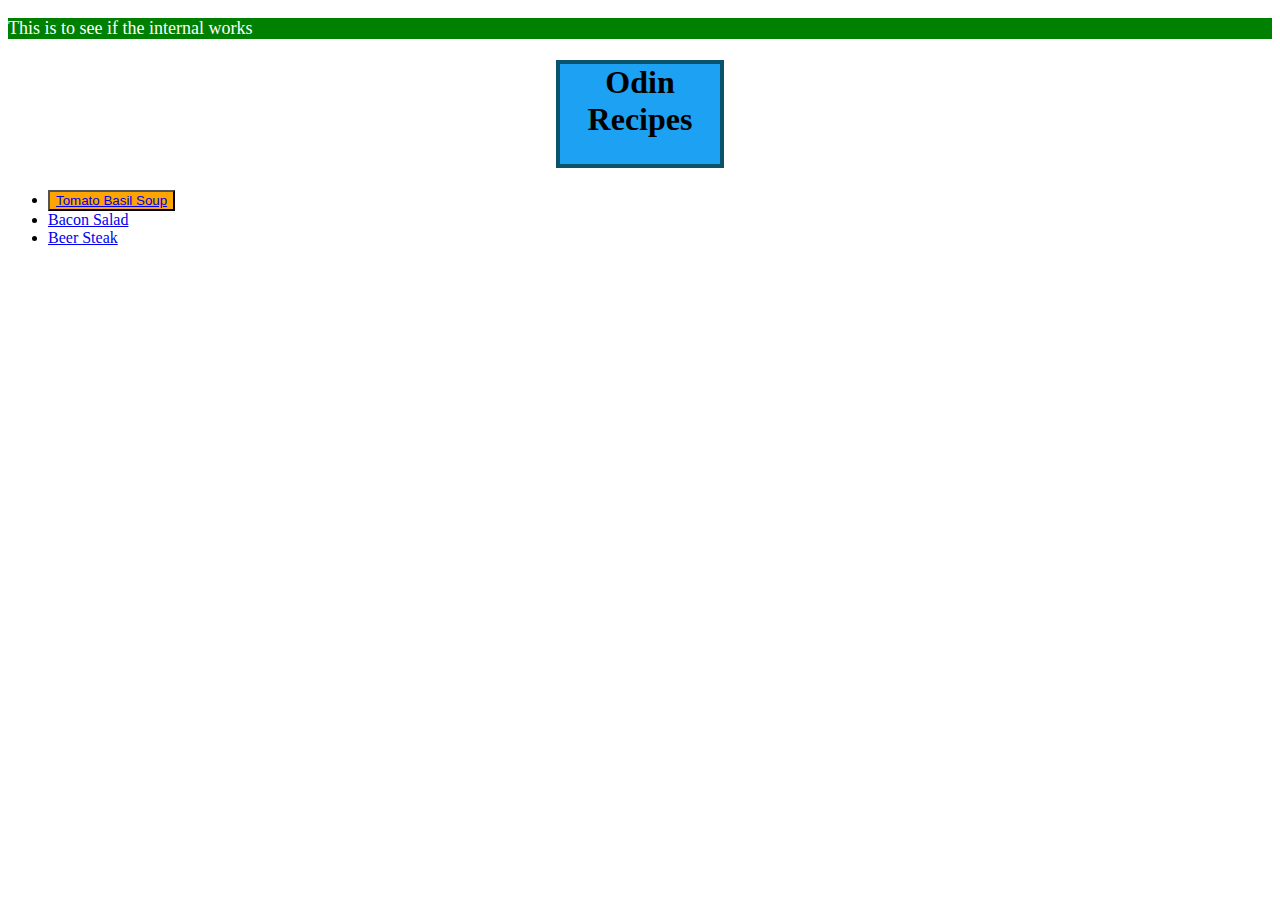
<file: index.html>
<!DOCTYPE html>
<html lang="en">
  <head>
    <meta charset="UTF-8">
    <title>Recipes</title>
    <link rel="stylesheet" href="centerHead.css">
  </head>

  <body>
    <style>
    p {
      background-color: green;
      color: white;
      font-size: 18px;
    }
  </style>
  <p>This is to see if the internal works</p>
    <h1>
      <div class="container">
        <div class="box">Odin Recipes</div>
      </div>
    </h1>
    <ul>
      <li><button style="background-color: orange; font-size: 18;" ><a href="soup.html">Tomato Basil Soup</a></button></li>
      <li><a href="salad.html">Bacon Salad</a></li>
      <li><a href="steak.html">Beer Steak</a></li>
    </ul>
  </body>
</html>
</file>
<file: centerHead.css>
.container {
    display: flex;
    align-items: center;
    justify-content: center;
    flex-direction: row;
  }

  .box {
    background: rgb(29, 161, 242);
    font-weight: bold;
    text-align: center;
    border: 4px solid rgba(11, 79, 105, 0.973);
    width: 160px;
    height: 100px;
  }
</file>
